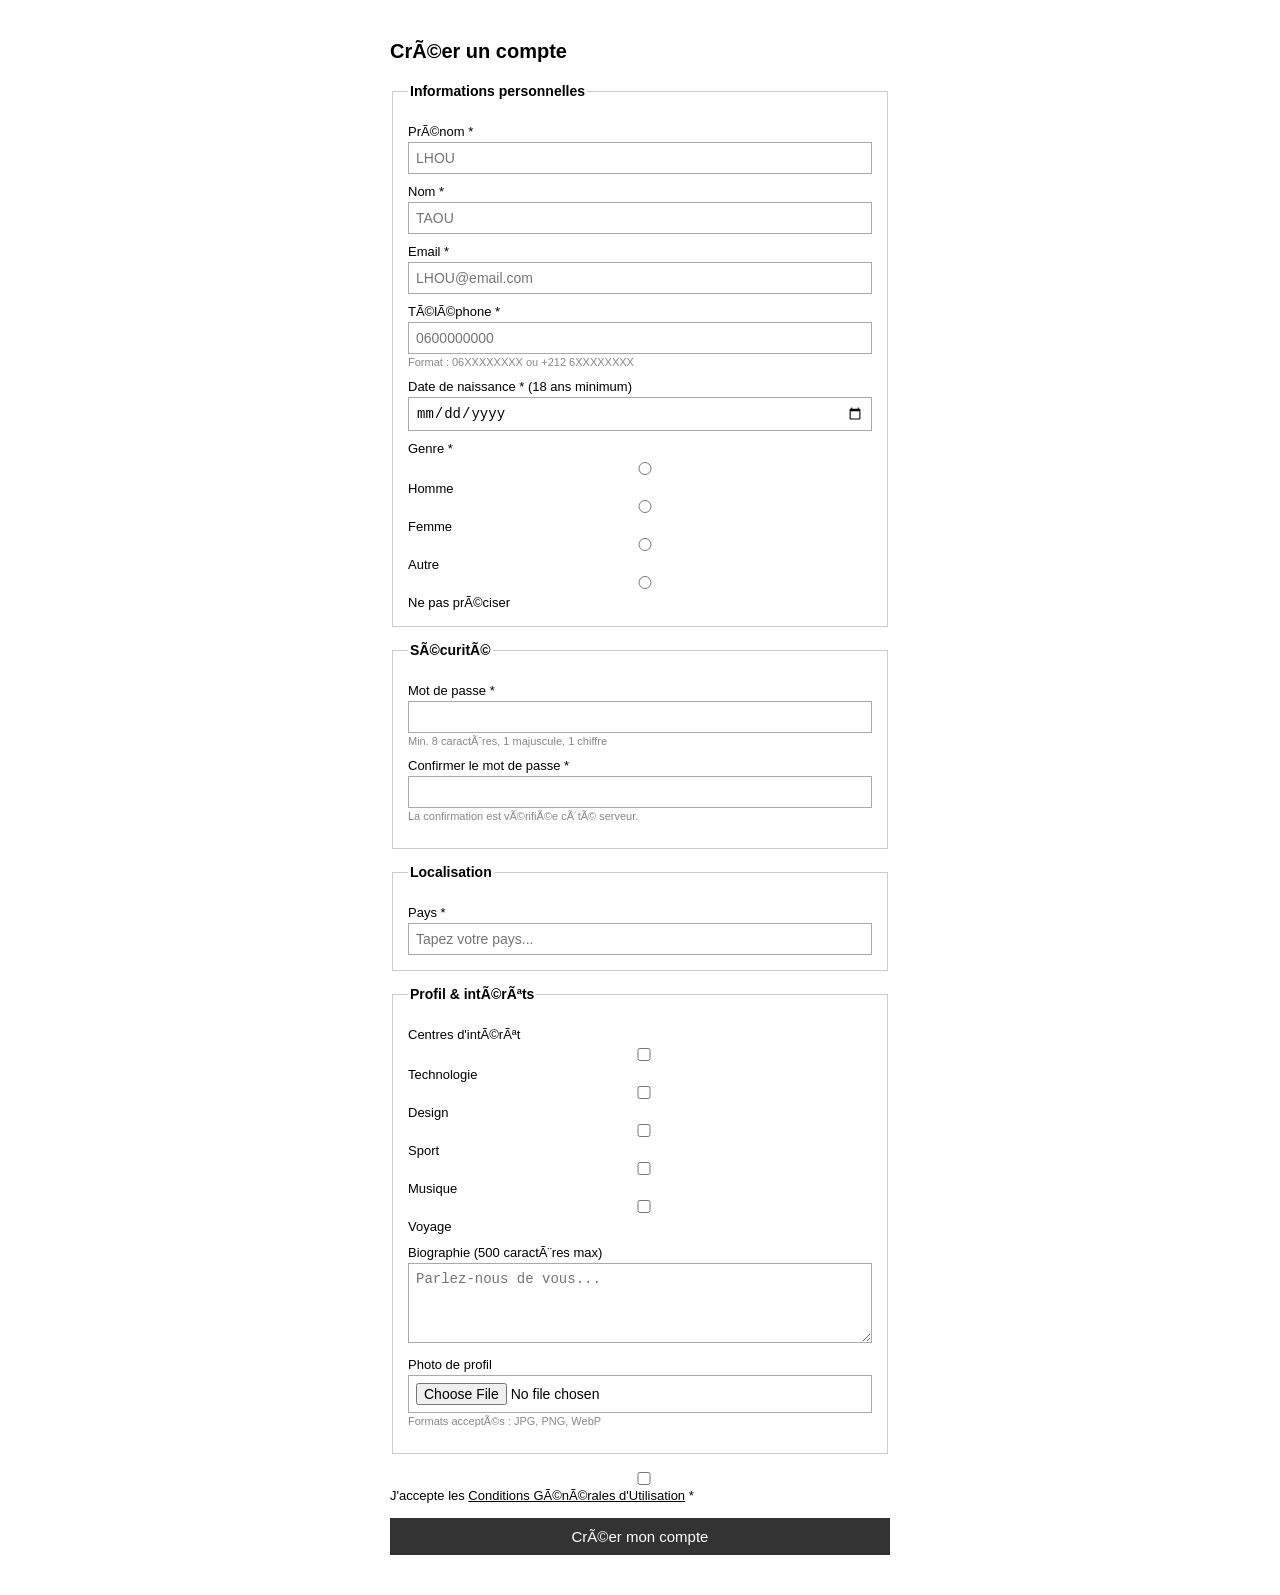
<file: td2/index.html>
﻿<!DOCTYPE html>
<html lang="fr">
<head>
    <meta charset="UTF-8">
    <meta name="viewport" content="width=device-width, initial-scale=1.0">
    <title>Inscription</title>
    <style>
        body {
            font-family: Arial, sans-serif;
            max-width: 500px;
            margin: 40px auto;
            padding: 0 20px;
        }

        h1 { font-size: 20px; margin-bottom: 20px; }

        fieldset {
            border: 1px solid #ccc;
            padding: 15px;
            margin-bottom: 15px;
        }

        legend { font-weight: bold; font-size: 14px; }

        label {
            display: block;
            font-size: 13px;
            margin-top: 10px;
            margin-bottom: 3px;
        }

        input, textarea {
            width: 100%;
            padding: 7px;
            font-size: 14px;
            border: 1px solid #aaa;
            box-sizing: border-box;
        }

        .hint { font-size: 11px; color: #888; margin-top: 2px; }

        .radio-group label,
        .check-group label {
            display: inline;
            margin-right: 12px;
            font-size: 13px;
        }

        .cgu { font-size: 13px; margin-bottom: 15px; }
        .cgu a { color: #000; }

        button {
            width: 100%;
            padding: 10px;
            font-size: 15px;
            background: #333;
            color: white;
            border: none;
            cursor: pointer;
        }

        button:hover { background: #555; }
    </style>
</head>
<body>

<h1>CrÃ©er un compte</h1>

<form action="#" method="post" enctype="multipart/form-data">

    <fieldset>
        <legend>Informations personnelles</legend>

        <label for="prenom">PrÃ©nom *</label>
        <input type="text" id="prenom" name="prenom" required minlength="2" maxlength="50" placeholder="LHOU" autocomplete="given-name">

        <label for="nom">Nom *</label>
        <input type="text" id="nom" name="nom" required minlength="2" maxlength="50" placeholder="TAOU" autocomplete="family-name">

        <label for="email">Email *</label>
        <input type="email" id="email" name="email" required placeholder="LHOU@email.com" autocomplete="email">

        <label for="telephone">TÃ©lÃ©phone *</label>
        <input type="tel" id="telephone" name="telephone" required pattern="^(?:\+212|0)[5-7]\d{8}$" placeholder="0600000000" autocomplete="tel">
        <p class="hint">Format : 06XXXXXXXX ou +212 6XXXXXXXX</p>

        <label for="ddn">Date de naissance * (18 ans minimum)</label>
        <input type="date" id="ddn" name="date_naissance" required max="2007-01-01" autocomplete="bday">

        <label>Genre *</label>
        <div class="radio-group">
            <label><input type="radio" name="genre" value="homme" required> Homme</label>
            <label><input type="radio" name="genre" value="femme"> Femme</label>
            <label><input type="radio" name="genre" value="autre"> Autre</label>
            <label><input type="radio" name="genre" value="nr"> Ne pas prÃ©ciser</label>
        </div>
    </fieldset>

    <fieldset>
        <legend>SÃ©curitÃ©</legend>

        <label for="mdp">Mot de passe *</label>
        <input type="password" id="mdp" name="mot_de_passe" required minlength="8" pattern="^(?=.*[A-Z])(?=.*\d).{8,}$" autocomplete="new-password">
        <p class="hint">Min. 8 caractÃ¨res, 1 majuscule, 1 chiffre</p>

        <label for="mdp2">Confirmer le mot de passe *</label>
        <input type="password" id="mdp2" name="mot_de_passe_confirm" required minlength="8" autocomplete="new-password">
        <p class="hint">La confirmation est vÃ©rifiÃ©e cÃ´tÃ© serveur.</p>
    </fieldset>

    <fieldset>
        <legend>Localisation</legend>

        <label for="pays">Pays *</label>
        <input type="text" id="pays" name="pays" list="pays-liste" required placeholder="Tapez votre pays..." autocomplete="country-name">
        <datalist id="pays-liste">
            <option value="Maroc">
            <option value="France">
            <option value="AlgÃ©rie">
            <option value="Tunisie">
            <option value="Belgique">
            <option value="Canada">
        </datalist>
    </fieldset>

    <fieldset>
        <legend>Profil &amp; intÃ©rÃªts</legend>

        <label>Centres d'intÃ©rÃªt</label>
        <div class="check-group">
            <label><input type="checkbox" name="interets" value="tech"> Technologie</label>
            <label><input type="checkbox" name="interets" value="design"> Design</label>
            <label><input type="checkbox" name="interets" value="sport"> Sport</label>
            <label><input type="checkbox" name="interets" value="musique"> Musique</label>
            <label><input type="checkbox" name="interets" value="voyage"> Voyage</label>
        </div>

        <label for="bio">Biographie (500 caractÃ¨res max)</label>
        <textarea id="bio" name="biographie" rows="4" maxlength="500" placeholder="Parlez-nous de vous..."></textarea>

        <label for="photo">Photo de profil</label>
        <input type="file" id="photo" name="photo_profil" accept="image/jpeg,image/png,image/webp">
        <p class="hint">Formats acceptÃ©s : JPG, PNG, WebP</p>
    </fieldset>

    <div class="cgu">
        <label>
            <input type="checkbox" name="cgu" required>
            J'accepte les <a href="#">Conditions GÃ©nÃ©rales d'Utilisation</a> *
        </label>
    </div>

    <button type="submit">CrÃ©er mon compte</button>

</form>

</body>
</html>
</file>
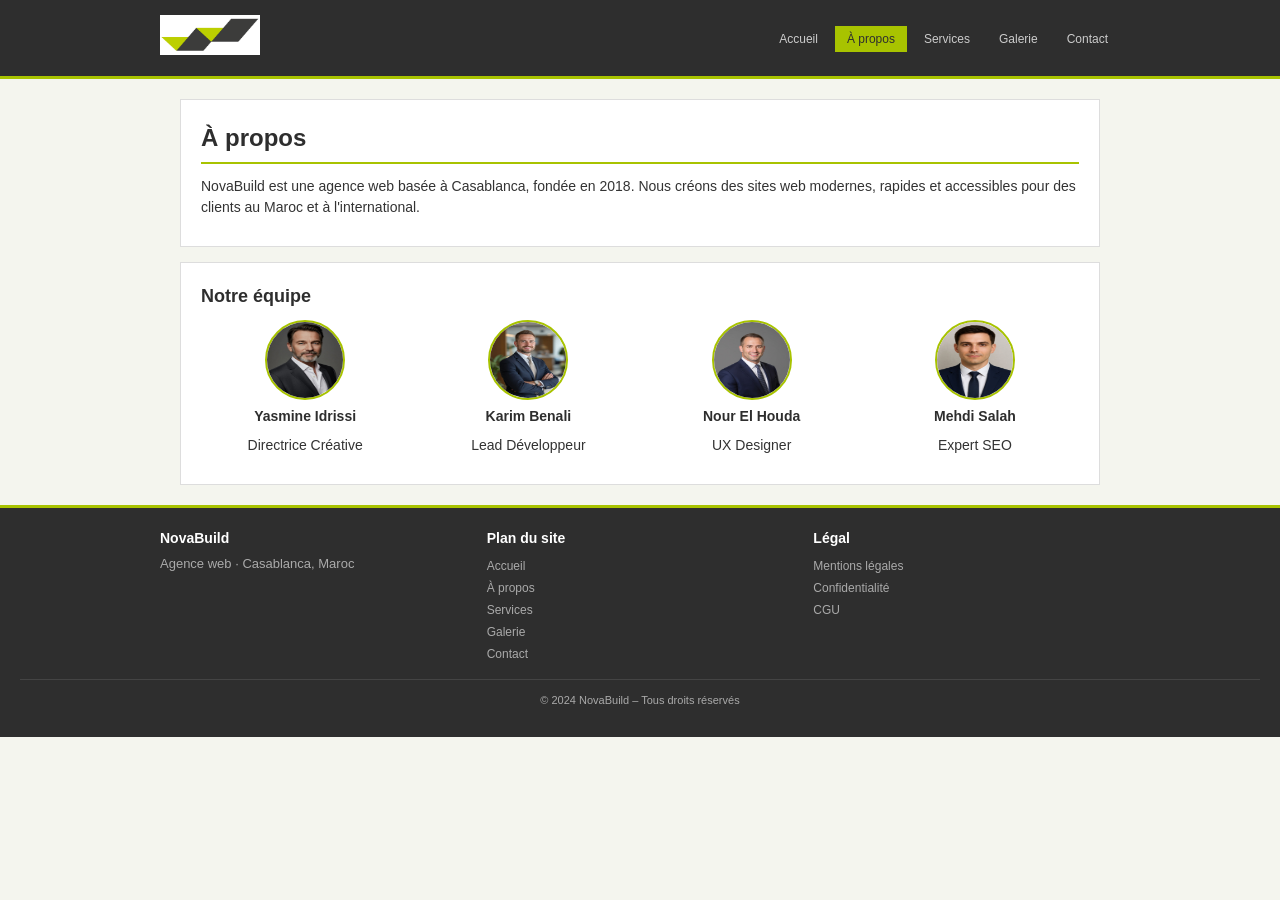
<file: td3/pages/about.html>
﻿<!DOCTYPE html>
<html lang="fr">
<head>
    <meta charset="UTF-8">
    <meta name="viewport" content="width=device-width, initial-scale=1.0">
    <title>NovaBuild – À propos</title>
    <meta name="description" content="Découvrez l'équipe NovaBuild, passionnés de design et développement web.">
    <meta property="og:title" content="NovaBuild – À propos">
    <meta property="og:type" content="website">
    <link rel="stylesheet" href="../css/style.css">
</head>
<body>


<header>
    <div class="nav-inner">
        <a href="../index.html" class="logo"><img src="../img/logo.png" alt="NovaBuild" width="100" height="50"></a>
        <nav aria-label="Navigation principale">
            <ul>
                <li><a href="../index.html">Accueil</a></li>
                <li><a href="about.html" class="active">À propos</a></li>
                <li><a href="services.html">Services</a></li>
                <li><a href="gallery.html">Galerie</a></li>
                <li><a href="contact.html">Contact</a></li>
            </ul>
        </nav>
    </div>
</header>

<main id="main">

    <section>
        <h1>À propos</h1>
        <p>NovaBuild est une agence web basée à Casablanca, fondée en 2018. Nous créons des sites web modernes, rapides et accessibles pour des clients au Maroc et à l'international.</p>
    </section>

    <section>
        <h2>Notre équipe</h2>
        <div class="team-grid">

            <article class="team-member">
                <figure>
                    <img src="../img/a.jpg"
                         alt="Anass abd lwahd, Directrice Créative"
                         width="100" height="100" loading="lazy">
                    <figcaption>
                        <h3>Yasmine Idrissi</h3>
                        <p>Directrice Créative</p>
                    </figcaption>
                </figure>
            </article>

            <article class="team-member">
                <figure>
                    <img src="../img/z.jpg"
                         alt="Karim Benali, Lead Développeur"
                         width="100" height="100" loading="lazy">
                    <figcaption>
                        <h3>Karim Benali</h3>
                        <p>Lead Développeur</p>
                    </figcaption>
                </figure>
            </article>

            <article class="team-member">
                <figure>
                    <img src="../img/e.jpg"
                         alt="Nour El Houda, UX Designer"
                         width="100" height="100" loading="lazy">
                    <figcaption>
                        <h3>Nour El Houda</h3>
                        <p>UX Designer</p>
                    </figcaption>
                </figure>
            </article>

            <article class="team-member">
                <figure>
                    <img src="../img/r.jpg"
                         alt="Mehdi Salah, Expert SEO"
                         width="100" height="100" loading="lazy">
                    <figcaption>
                        <h3>Mehdi Salah</h3>
                        <p>Expert SEO</p>
                    </figcaption>
                </figure>
            </article>

        </div>
    </section>

</main>

<footer>
    <div class="footer-inner">
        <div>
            <strong style="color:white;">NovaBuild</strong>
            <p style="font-size:13px;margin-top:5px;">Agence web · Casablanca, Maroc</p>
        </div>
        <div>
            <h4>Plan du site</h4>
            <ul>
                <li><a href="../index.html">Accueil</a></li>
                <li><a href="about.html">À propos</a></li>
                <li><a href="services.html">Services</a></li>
                <li><a href="gallery.html">Galerie</a></li>
                <li><a href="contact.html">Contact</a></li>
            </ul>
        </div>
        <div>
            <h4>Légal</h4>
            <ul>
                <li><a href="#">Mentions légales</a></li>
                <li><a href="#">Confidentialité</a></li>
                <li><a href="#">CGU</a></li>
            </ul>
        </div>
    </div>
    <p class="footer-copy">© 2024 NovaBuild – Tous droits réservés</p>
</footer>

</body>
</html>
</file>
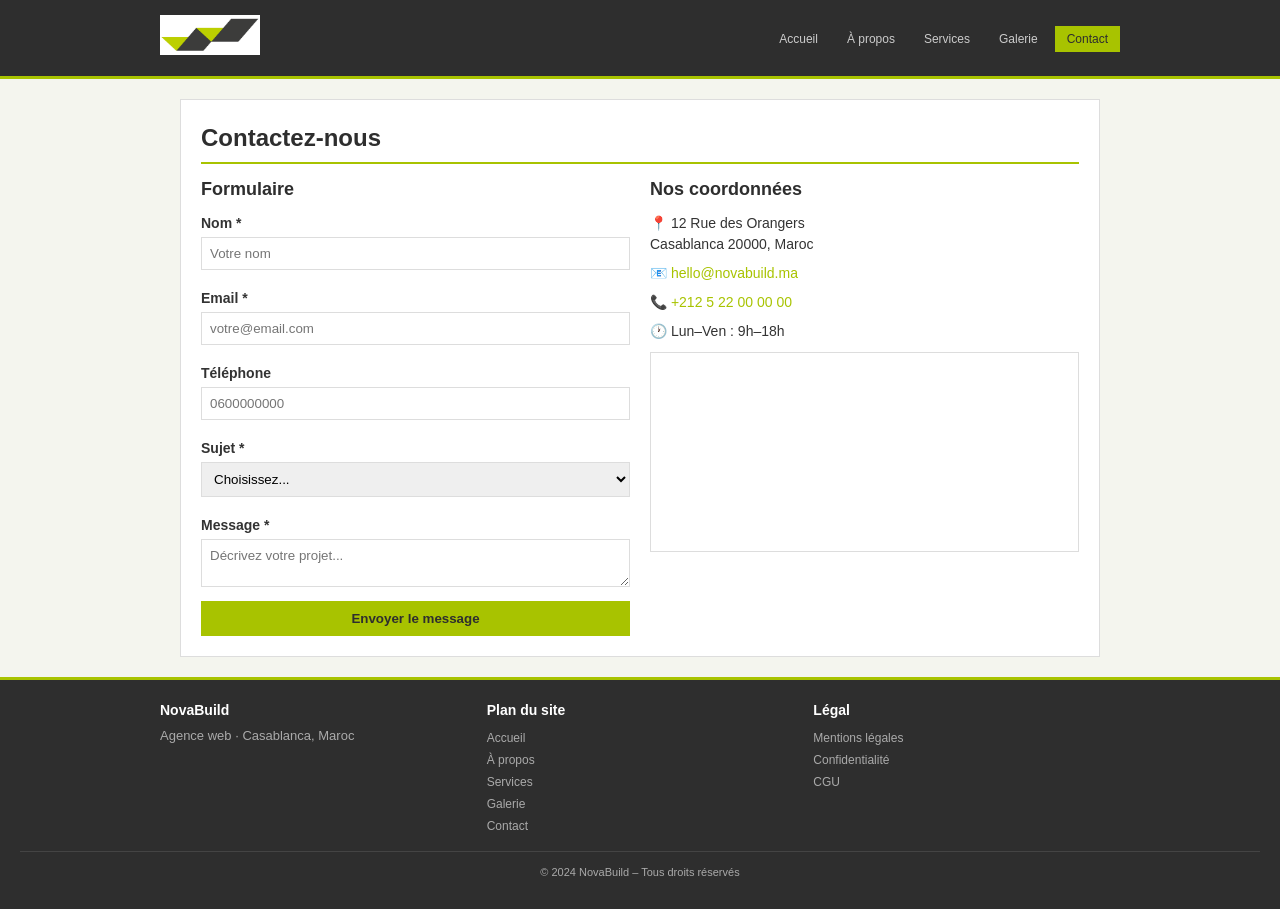
<file: td3/pages/contact.html>
﻿<!DOCTYPE html>
<html lang="fr">
<head>
    <meta charset="UTF-8">
    <meta name="viewport" content="width=device-width, initial-scale=1.0">
    <title>NovaBuild – Contact</title>
    <meta name="description" content="Contactez NovaBuild pour votre projet web à Casablanca.">
    <meta property="og:title" content="NovaBuild – Contact">
    <meta property="og:type" content="website">
    <link rel="stylesheet" href="../css/style.css">
</head>
<body>


<header>
    <div class="nav-inner">
        <a href="../index.html" class="logo"><img src="../img/logo.png" alt="NovaBuild" width="100" height="50"></a>
        <nav aria-label="Navigation principale">
            <ul>
                <li><a href="../index.html">Accueil</a></li>
                <li><a href="about.html">À propos</a></li>
                <li><a href="services.html">Services</a></li>
                <li><a href="gallery.html">Galerie</a></li>
                <li><a href="contact.html" class="active">Contact</a></li>
            </ul>
        </nav>
    </div>
</header>

<main id="main">

    <section>
        <h1>Contactez-nous</h1>
        <div class="contact-grid">

            <div class="contact-form">
                <h2>Formulaire</h2>
                <form action="#" method="post" novalidate>

                    <label for="nom">Nom *</label>
                    <input type="text" id="nom" name="nom" required placeholder="Votre nom" autocomplete="name">

                    <label for="email">Email *</label>
                    <input type="email" id="email" name="email" required placeholder="votre@email.com" autocomplete="email">

                    <label for="tel">Téléphone</label>
                    <input type="tel" id="tel" name="telephone"
                           pattern="^(?:\+212|0)[5-7]\d{8}$"
                           placeholder="0600000000" autocomplete="tel">

                    <label for="sujet">Sujet *</label>
                    <select id="sujet" name="sujet" required>
                        <option value="" disabled selected>Choisissez...</option>
                        <option value="devis">Demande de devis</option>
                        <option value="question">Question générale</option>
                        <option value="partenariat">Partenariat</option>
                    </select>

                    <label for="message">Message *</label>
                    <textarea id="message" name="message" required placeholder="Décrivez votre projet..."></textarea>

                    <button type="submit">Envoyer le message</button>
                </form>
            </div>

            <div class="contact-infos">
                <h2>Nos coordonnées</h2>
                <p>📍 12 Rue des Orangers<br>Casablanca 20000, Maroc</p>
                <p>📧 <a href="mailto:hello@novabuild.ma">hello@novabuild.ma</a></p>
                <p>📞 <a href="tel:+212522000000">+212 5 22 00 00 00</a></p>
                <p>🕐 Lun–Ven : 9h–18h</p>

                <div class="map-wrapper">
                    <iframe
                        title="Localisation NovaBuild – Casablanca"
                        src="https://www.openstreetmap.org/export/embed.html?bbox=-7.62%2C33.55%2C-7.57%2C33.60&layer=mapnik&marker=33.5731%2C-7.5898"
                        allowfullscreen loading="lazy"
                        aria-label="Carte Casablanca, Maroc">
                    </iframe>
                </div>
            </div>

        </div>
    </section>

</main>

<footer>
    <div class="footer-inner">
        <div>
            <strong style="color:white;">NovaBuild</strong>
            <p style="font-size:13px;margin-top:5px;">Agence web · Casablanca, Maroc</p>
        </div>
        <div>
            <h4>Plan du site</h4>
            <ul>
                <li><a href="../index.html">Accueil</a></li>
                <li><a href="about.html">À propos</a></li>
                <li><a href="services.html">Services</a></li>
                <li><a href="gallery.html">Galerie</a></li>
                <li><a href="contact.html">Contact</a></li>
            </ul>
        </div>
        <div>
            <h4>Légal</h4>
            <ul>
                <li><a href="#">Mentions légales</a></li>
                <li><a href="#">Confidentialité</a></li>
                <li><a href="#">CGU</a></li>
            </ul>
        </div>
    </div>
    <p class="footer-copy">© 2024 NovaBuild – Tous droits réservés</p>
</footer>

</body>
</html>
</file>
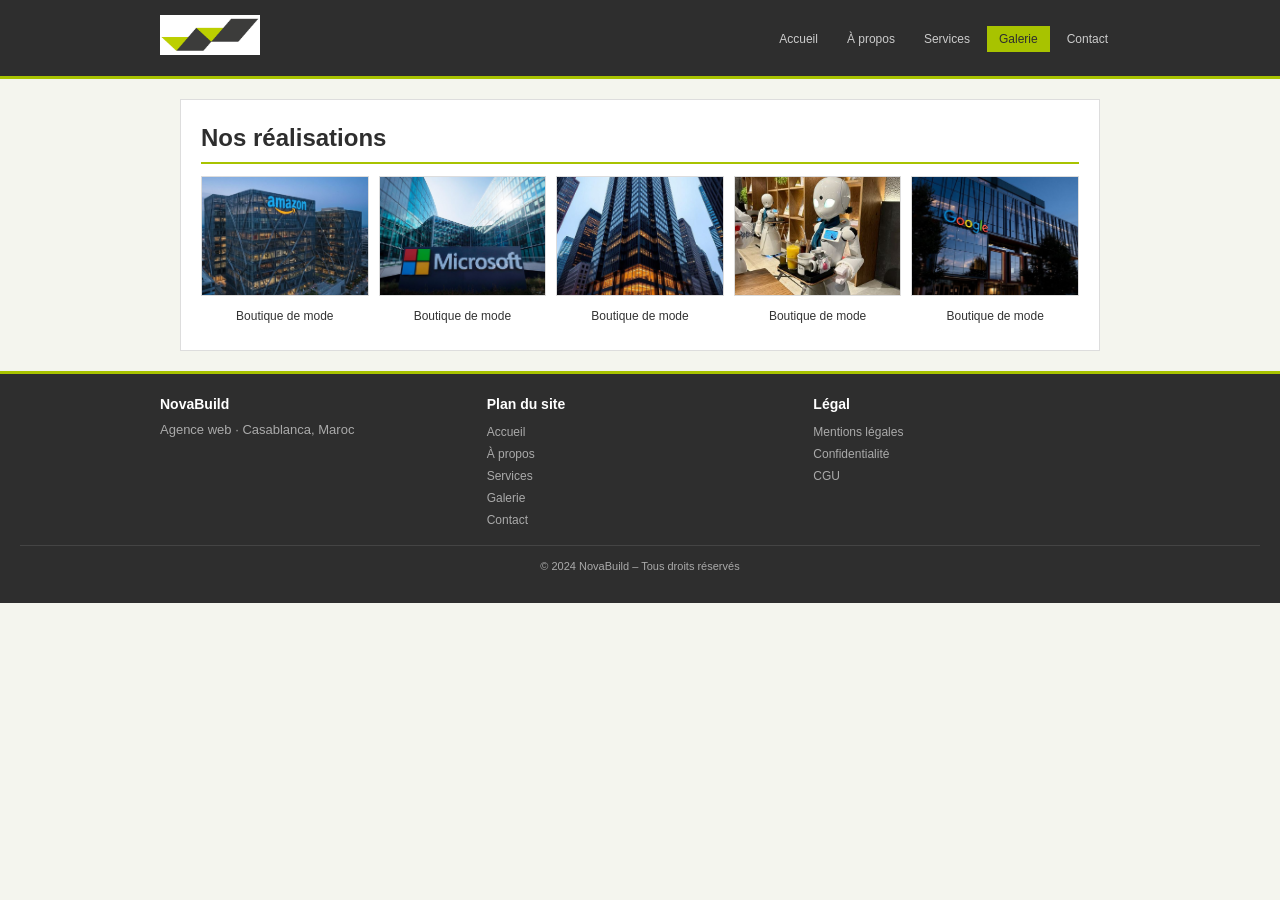
<file: td3/pages/gallery.html>
﻿<!DOCTYPE html>
<html lang="fr">
<head>
    <meta charset="UTF-8">
    <meta name="viewport" content="width=device-width, initial-scale=1.0">
    <title>NovaBuild – Galerie</title>
    <link rel="stylesheet" href="../css/style.css">
</head>
<body>


<header>
    <div class="nav-inner">
        <a href="../index.html" class="logo"><img src="../img/logo.png" alt="NovaBuild" width="100" height="50"></a>
        <nav aria-label="Navigation principale">
            <ul>
                <li><a href="../index.html">Accueil</a></li>
                <li><a href="about.html">À propos</a></li>
                <li><a href="services.html">Services</a></li>
                <li><a href="gallery.html" class="active">Galerie</a></li>
                <li><a href="contact.html">Contact</a></li>
            </ul>
        </nav>
    </div>
</header>

<main id="main">

    <section>
        <h1>Nos réalisations</h1>
        <div class="gallery">

            <figure>
                <picture>
                    <img src="../img/mz.jpg"
                         width="200" height="150" loading="lazy">
                </picture>
                <figcaption>Boutique de mode</figcaption>
            </figure>

            <figure>
                <picture>
                    <img src="../img/m.jpg"
                         width="200" height="150" loading="lazy">
                </picture>
                <figcaption>Boutique de mode</figcaption>
            </figure>
            <figure>
                <picture>
                    <img src="../img/inwi.jpg"
                         width="200" height="150" loading="lazy">
                </picture>
                <figcaption>Boutique de mode</figcaption>
            </figure>
            <figure>
                <picture>
                    <img src="../img/t.jpg"
                         width="200" height="150" loading="lazy">
                </picture>
                <figcaption>Boutique de mode</figcaption>
            </figure>
            <figure>
                <picture>
                    <img src="../img/g.jpg"
                         width="200" height="150" loading="lazy">
                </picture>
                <figcaption>Boutique de mode</figcaption>
            </figure>

        </div>
    </section>

</main>

<footer>
    <div class="footer-inner">
        <div>
            <strong style="color:white;">NovaBuild</strong>
            <p style="font-size:13px;margin-top:5px;">Agence web · Casablanca, Maroc</p>
        </div>
        <div>
            <h4>Plan du site</h4>
            <ul>
                <li><a href="../index.html">Accueil</a></li>
                <li><a href="about.html">À propos</a></li>
                <li><a href="services.html">Services</a></li>
                <li><a href="gallery.html">Galerie</a></li>
                <li><a href="contact.html">Contact</a></li>
            </ul>
        </div>
        <div>
            <h4>Légal</h4>
            <ul>
                <li><a href="#">Mentions légales</a></li>
                <li><a href="#">Confidentialité</a></li>
                <li><a href="#">CGU</a></li>
            </ul>
        </div>
    </div>
    <p class="footer-copy">© 2024 NovaBuild – Tous droits réservés</p>
</footer>

</body>
</html>
</file>
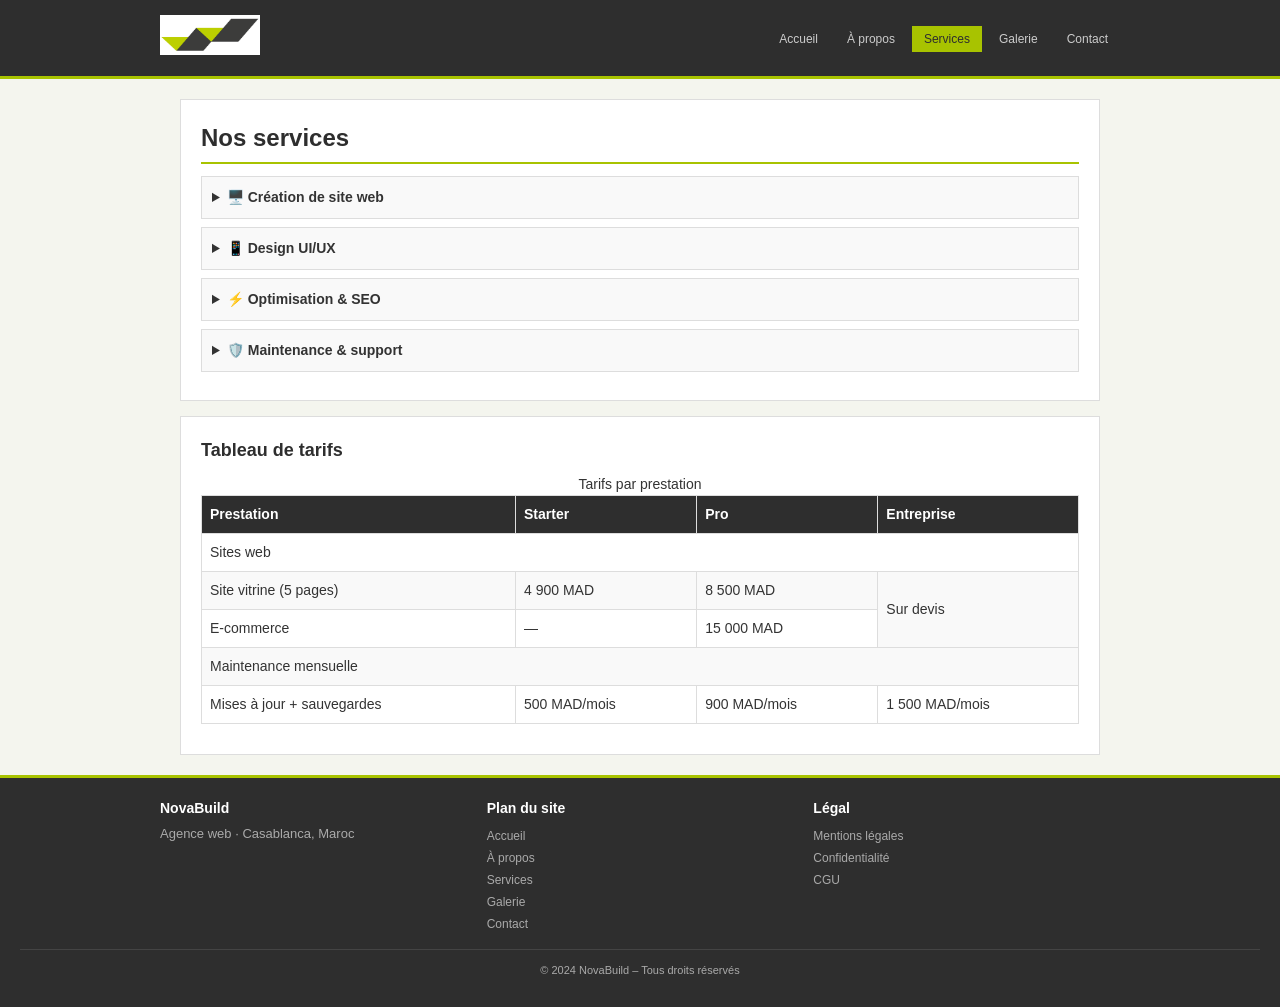
<file: td3/pages/services.html>
﻿<!DOCTYPE html>
<html lang="fr">
<head>
    <meta charset="UTF-8">
    <meta name="viewport" content="width=device-width, initial-scale=1.0">
    <title>NovaBuild – Services</title>
    <meta name="description" content="Découvrez les services de NovaBuild : création web, design, SEO et maintenance.">
    <meta property="og:title" content="NovaBuild – Services">
    <meta property="og:type" content="website">
    <link rel="stylesheet" href="../css/style.css">
</head>
<body>

<header>
    <div class="nav-inner">
        <a href="../index.html" class="logo"><img src="../img/logo.png" alt="NovaBuild" width="100" height="50"></a>
        <nav aria-label="Navigation principale">
            <ul>
                <li><a href="../index.html">Accueil</a></li>
                <li><a href="about.html">À propos</a></li>
                <li><a href="services.html" class="active">Services</a></li>
                <li><a href="gallery.html">Galerie</a></li>
                <li><a href="contact.html">Contact</a></li>
            </ul>
        </nav>
    </div>
</header>

<main id="main">

    <section>
        <h1>Nos services</h1>

        <details>
            <summary>🖥️ Création de site web</summary>
            <p>Sites vitrines, e-commerce et applications web sur-mesure en HTML5, CSS3 et JavaScript.</p>
        </details>

        <details>
            <summary>📱 Design UI/UX</summary>
            <p>Maquettage Figma, prototypes interactifs et interfaces accessibles WCAG 2.1.</p>
        </details>

        <details>
            <summary>⚡ Optimisation &amp; SEO</summary>
            <p>Audit de performance, Core Web Vitals, structured data et stratégie de contenu.</p>
        </details>

        <details>
            <summary>🛡️ Maintenance &amp; support</summary>
            <p>Mises à jour de sécurité, sauvegardes automatiques et support 5j/7.</p>
        </details>
    </section>

    <section>
        <h2>Tableau de tarifs</h2>
        <table>
            <caption>Tarifs par prestation</caption>
            <thead>
                <tr>
                    <th scope="col">Prestation</th>
                    <th scope="col">Starter</th>
                    <th scope="col">Pro</th>
                    <th scope="col">Entreprise</th>
                </tr>
            </thead>
            <tbody>
                <tr class="cat-row">
                    <td colspan="4">Sites web</td>
                </tr>
                <tr>
                    <td>Site vitrine (5 pages)</td>
                    <td>4 900 MAD</td>
                    <td>8 500 MAD</td>
                    <td rowspan="2">Sur devis</td>
                </tr>
                <tr>
                    <td>E-commerce</td>
                    <td>—</td>
                    <td>15 000 MAD</td>
                </tr>
                <tr class="cat-row">
                    <td colspan="4">Maintenance mensuelle</td>
                </tr>
                <tr>
                    <td>Mises à jour + sauvegardes</td>
                    <td>500 MAD/mois</td>
                    <td>900 MAD/mois</td>
                    <td>1 500 MAD/mois</td>
                </tr>
            </tbody>
        </table>
    </section>

</main>

<footer>
    <div class="footer-inner">
        <div>
            <strong style="color:white;">NovaBuild</strong>
            <p style="font-size:13px;margin-top:5px;">Agence web · Casablanca, Maroc</p>
        </div>
        <div>
            <h4>Plan du site</h4>
            <ul>
                <li><a href="../index.html">Accueil</a></li>
                <li><a href="about.html">À propos</a></li>
                <li><a href="services.html">Services</a></li>
                <li><a href="gallery.html">Galerie</a></li>
                <li><a href="contact.html">Contact</a></li>
            </ul>
        </div>
        <div>
            <h4>Légal</h4>
            <ul>
                <li><a href="#">Mentions légales</a></li>
                <li><a href="#">Confidentialité</a></li>
                <li><a href="#">CGU</a></li>
            </ul>
        </div>
    </div>
    <p class="footer-copy">© 2024 NovaBuild – Tous droits réservés</p>
</footer>

</body>
</html>
</file>
<file: td3/css/style.css>
﻿:root {
    --green: #A8C300;
    --charcoal: #2E2E2E;
    --white: #FFFFFF;
    --bg: #F4F5EE;
}

* { box-sizing: border-box; margin: 0; padding: 0; }

body {
    font-family: Arial, sans-serif;
    font-size: 14px;
    color: #333;
    background: var(--bg);
    line-height: 1.5;
}

header {
    background: var(--charcoal);
    border-bottom: 3px solid var(--green);
    padding: 15px 20px;
}

header .nav-inner {
    max-width: 960px;
    margin: 0 auto;
    display: flex;
    align-items: center;
    justify-content: space-between;
    flex-wrap: wrap;
}

.logo img { height: 40px; }

nav ul {
    display: flex;
    flex-wrap: wrap;
    gap: 5px;
    list-style: none;
}

nav a {
    color: #CCC;
    padding: 6px 12px;
    font-size: 12px;
    text-decoration: none;
    background: var(--charcoal);
}

nav a:hover, nav a.active {
    background: var(--green);
    color: var(--charcoal);
}

main {
    max-width: 960px;
    margin: 20px auto;
    padding: 0 20px;
}

.hero {
    background: var(--charcoal);
    color: var(--white);
    padding: 40px 20px;
    text-align: center;
    margin-bottom: 20px;
}

.hero h1 { font-size: 32px; margin-bottom: 10px; }
.hero p { color: #AAA; }
.hero video { width: 100%; max-width: 400px; margin: 15px 0; }

.btn {
    display: inline-block;
    background: var(--green);
    color: var(--charcoal);
    padding: 10px 20px;
    text-decoration: none;
    font-weight: bold;
}

section {
    background: var(--white);
    border: 1px solid #DDD;
    padding: 20px;
    margin-bottom: 15px;
}

h1 { font-size: 24px; color: var(--charcoal); margin-bottom: 12px; border-bottom: 2px solid var(--green); padding-bottom: 6px; }
h2 { font-size: 18px; color: var(--charcoal); margin-bottom: 10px; }
h3 { font-size: 14px; color: var(--charcoal); margin-bottom: 8px; }

p { margin-bottom: 8px; }

.services-grid {
    display: flex;
    flex-wrap: wrap;
    gap: 12px;
}

.service-card {
    flex: 1;
    min-width: 150px;
    border: 1px solid #DDD;
    background: #F9F9F9;
    padding: 15px;
    text-align: center;
}

blockquote {
    border-left: 3px solid var(--green);
    background: #F9F9F9;
    padding: 12px;
    margin: 10px 0;
}

.team-grid {
    display: flex;
    flex-wrap: wrap;
    gap: 15px;
}

.team-member {
    flex: 1;
    min-width: 120px;
    text-align: center;
}

.team-member img {
    width: 80px;
    height: 80px;
    border-radius: 50%;
    border: 2px solid var(--green);
}

details {
    border: 1px solid #DDD;
    margin-bottom: 8px;
}

summary {
    background: #F9F9F9;
    padding: 10px;
    cursor: pointer;
    font-weight: bold;
}

details p { padding: 10px; }

table {
    width: 100%;
    border-collapse: collapse;
    margin: 10px 0;
}

th, td { border: 1px solid #DDD; padding: 8px; text-align: left; }
thead { background: var(--charcoal); color: var(--white); }
tbody tr:nth-child(even) { background: #F9F9F9; }

.gallery {
    display: flex;
    flex-wrap: wrap;
    gap: 10px;
}

.gallery figure {
    flex: 1;
    min-width: 150px;
    margin: 0;
}

.gallery img {
    width: 100%;
    height: 120px;
    object-fit: cover;
    border: 1px solid #DDD;
}

.gallery figcaption { font-size: 12px; text-align: center; padding: 5px; }

.contact-grid {
    display: flex;
    flex-wrap: wrap;
    gap: 20px;
}

.contact-form, .contact-infos { flex: 1; min-width: 200px; }

.contact-form label {
    display: block;
    font-weight: bold;
    margin-top: 10px;
    margin-bottom: 3px;
}

.contact-form input,
.contact-form select,
.contact-form textarea {
    width: 100%;
    padding: 8px;
    border: 1px solid #DDD;
    margin-bottom: 8px;
    font-family: Arial;
}

.contact-form button {
    width: 100%;
    padding: 10px;
    background: var(--green);
    color: var(--charcoal);
    border: none;
    font-weight: bold;
    cursor: pointer;
}

.contact-infos p { margin: 8px 0; }
.contact-infos a { color: var(--green); text-decoration: none; }

.map-wrapper { margin-top: 10px; }
.map-wrapper iframe { width: 100%; height: 200px; border: 1px solid #DDD; }

footer {
    background: var(--charcoal);
    color: #AAA;
    padding: 20px;
    margin-top: 20px;
    border-top: 3px solid var(--green);
}

.footer-inner {
    max-width: 960px;
    margin: 0 auto;
    display: flex;
    flex-wrap: wrap;
    gap: 20px;
}

.footer-inner div { flex: 1; min-width: 120px; }
.footer-inner h4 { color: var(--white); margin-bottom: 8px; font-size: 14px; }
.footer-inner ul { list-style: none; }
.footer-inner li { margin-bottom: 4px; font-size: 12px; }
.footer-inner a { color: #AAA; text-decoration: none; }

.footer-copy {
    margin-top: 12px;
    padding-top: 12px;
    border-top: 1px solid #444;
    text-align: center;
    font-size: 11px;
}
</file>
